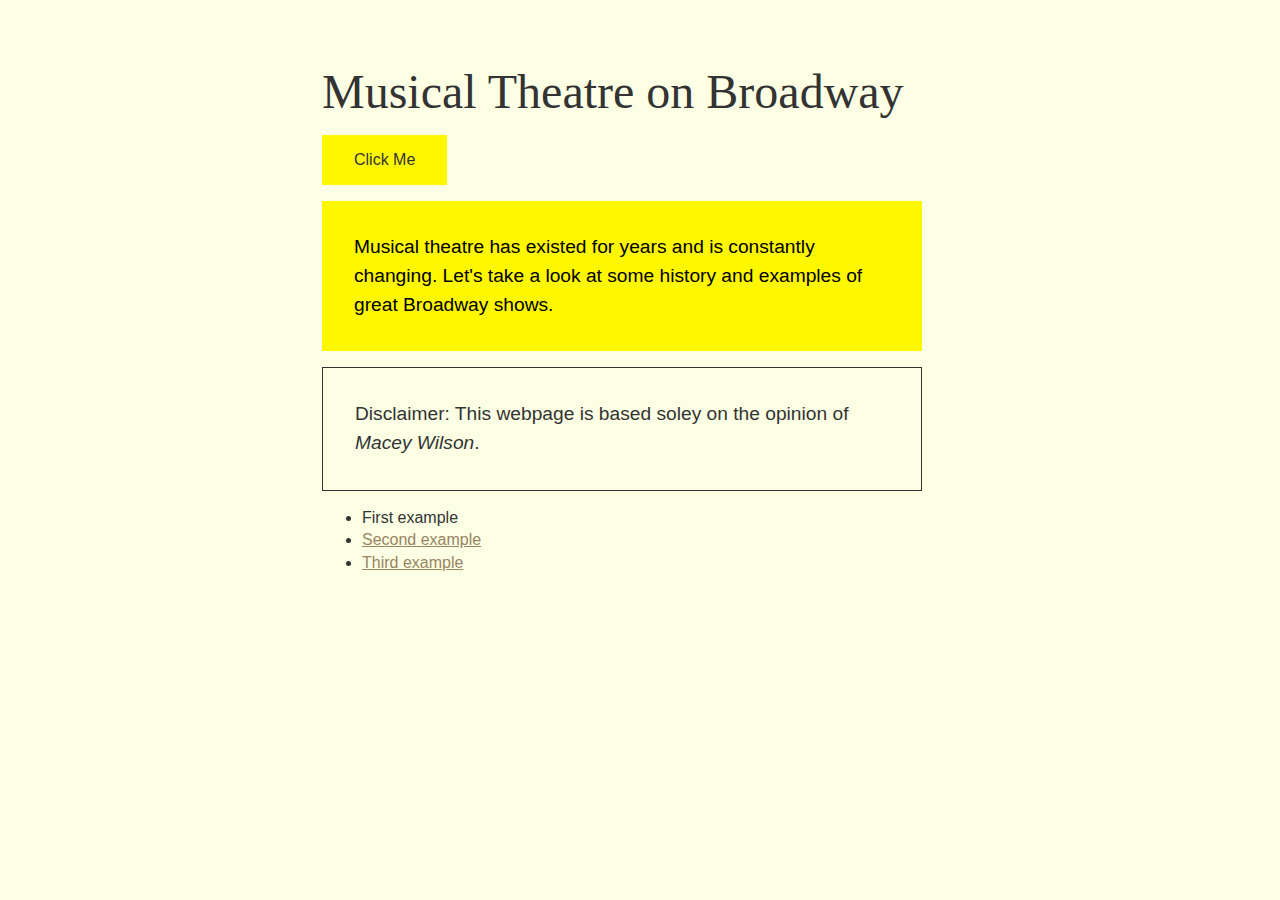
<file: index.html>
<!DOCTYPE html>
<html>
<head>
	<meta charset="utf-8">
	<meta name="viewport" content="width=device-width, initial-scale=1">
	<title> Assignment 7 Page 1</title>
	<link rel="stylesheet" href="css/main.css">
</head>

<body>

	<h1>Musical Theatre on Broadway</h1>

    <div id="clicky" class="butt">Click Me</div>

    <p class="textbox">Musical theatre has existed for years and is constantly changing. Let's take a look at some history and examples of great Broadway shows.</p>

    <p class="second">Disclaimer: This webpage is based soley on the opinion of <em>Macey Wilson</em>.</p>

	<ul>
		<li>First example</li>
		<li><a href="example2.html">Second example</a></li>
		<li><a href="example3.html">Third example</a></li>
	</ul>

    <script src="js/main.js"></script>
</body>
</html>
</file>
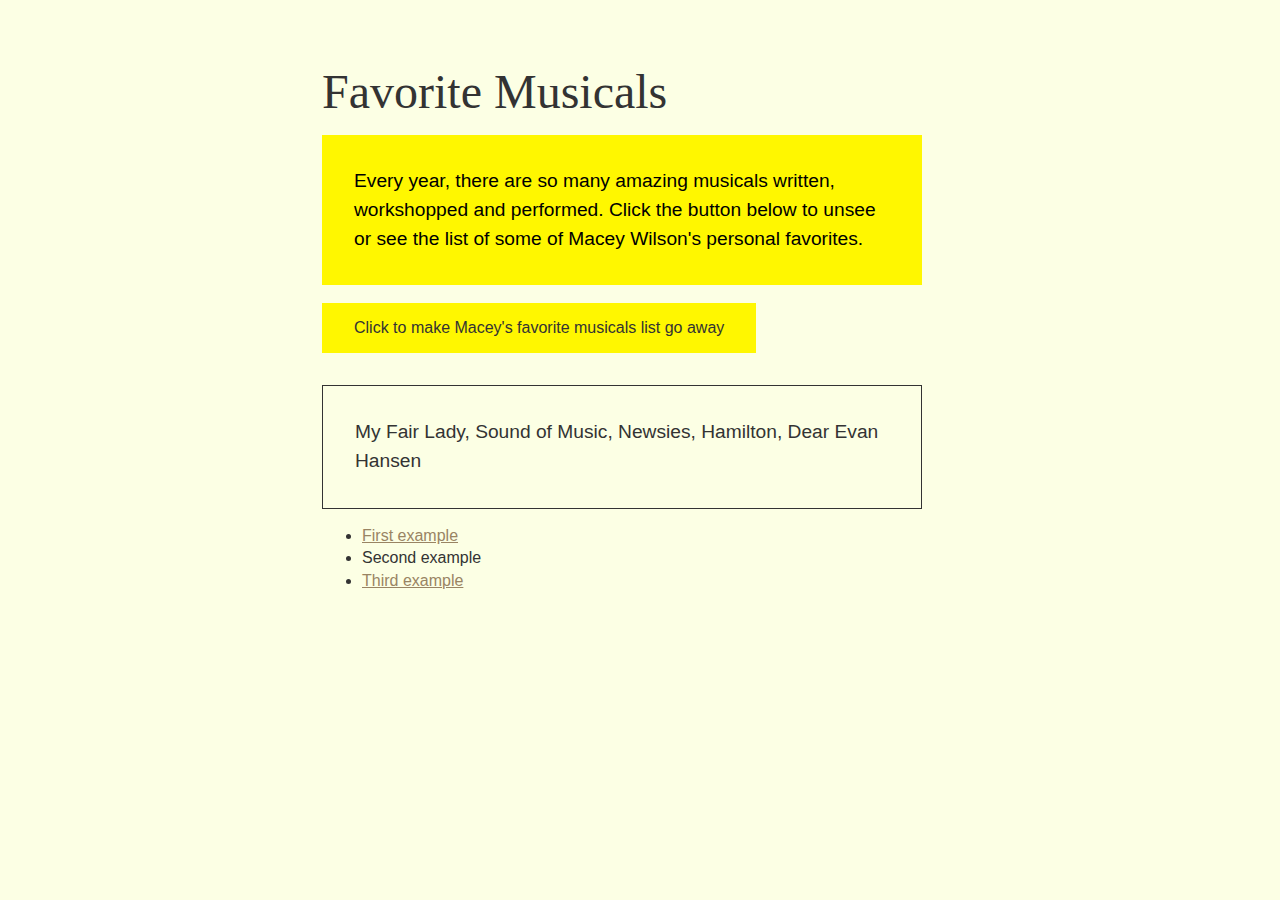
<file: example2.html>
<!DOCTYPE html>
<html>
<head>
	<meta charset="utf-8">
	<meta name="viewport" content="width=device-width, initial-scale=1">
	<title> Assignment 7 Page 2 </title>
	<link rel="stylesheet" href="css/main.css">
</head>

<body>

	<h1>Favorite Musicals</h1>

	<p class="textbox">Every year, there are so many amazing musicals written, workshopped and performed. Click the button below to unsee or see the list of some of Macey Wilson's personal favorites.</p>
	<br>

	<div id="first-part">

	    <div id="clicky1" class="butt">Click to make Macey's favorite musicals list go away</div>

	</div>

	<div id="middle-part">

		<p class="second">My Fair Lady, Sound of Music, Newsies, Hamilton, Dear Evan Hansen</p>

	</div>

	<div id="second-part">

		<div id="clicky2" class="butt">Wait, I want to see the list- come back!</div>

	</div>

	<ul>
		<li><a href="index.html">First example</a></li>
		<li>Second example</li>
		<li><a href="example3.html">Third example</a></li>
	</ul>

    <script src="js/example2.js"></script>
</body>
</html>
</file>
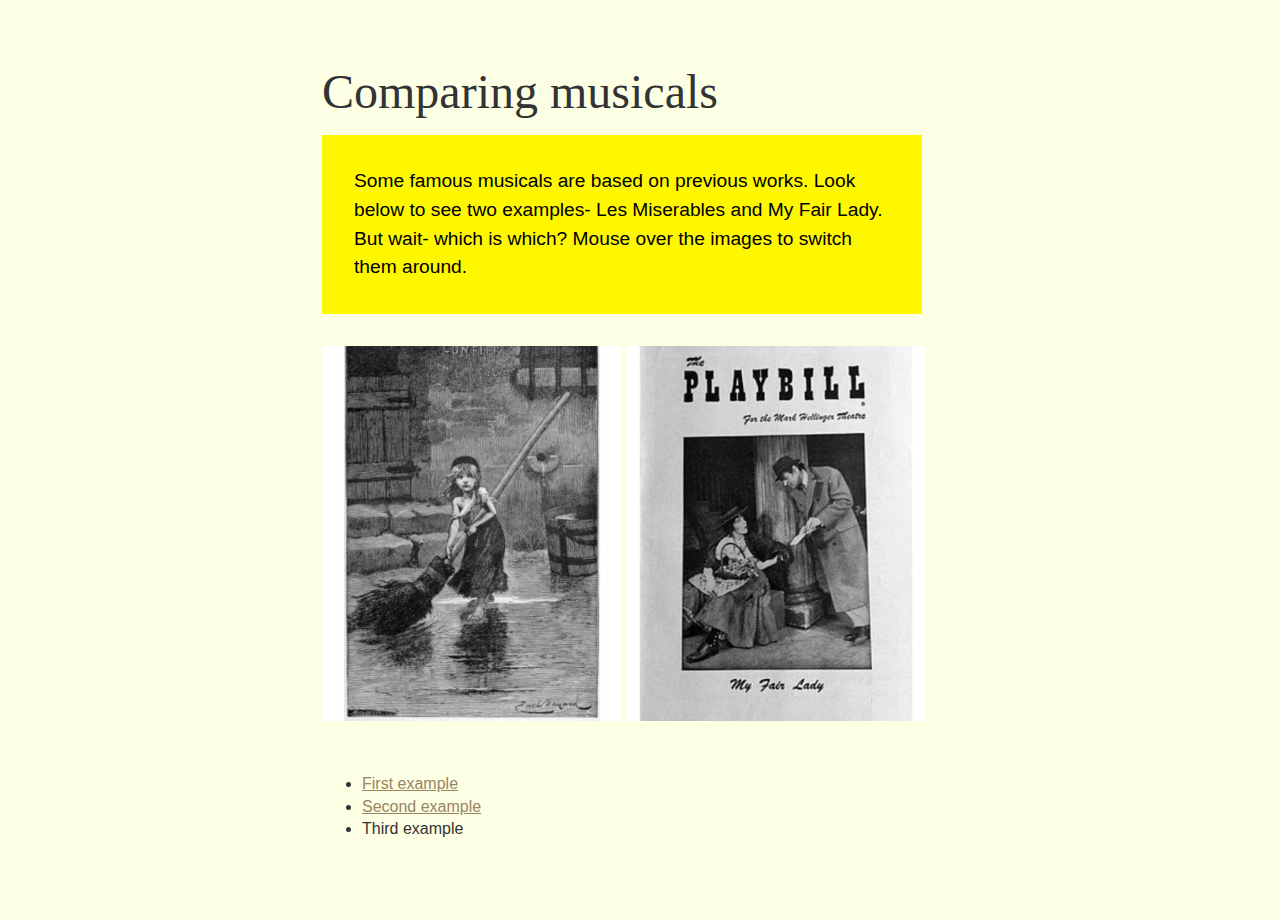
<file: example3.html>
<!DOCTYPE html>
<html>

<head>
	<meta charset="utf-8">
	<meta name="viewport" content="width=device-width, initial-scale=1">
	<title>Assignment 7 Page 3</title>
	<link rel="stylesheet" href="css/main.css">
	<link rel="stylesheet" href="css/example3.css">
</head>

<body>

	<h1>Comparing musicals</h1>

		<p class="textbox">Some famous musicals are based on previous works. Look below to see two examples- Les Miserables and My Fair Lady. But wait- which is which? Mouse over the images to switch them around.</p>


	<div id="image-one">

		<img src="images/cosette.jpg" alt="Drawing from Les Miserables">

	</div>

	<div id="image-two">

		<img src="images/myfairlady.jpg" alt="Original Playbill for My Fair Lady">

	</div>

	<ul>
		<li><a href="index.html">First example</a></li>
		<li><a href="example2.html">Second example</a></li>
		<li>Third example</li>
	</ul>

	<script src="js/example3.js"></script>
</body>

</html>
</file>
<file: css/main.css>
html {
    font-size: 100%;
    box-sizing: border-box;
}
* {
    box-sizing: inherit;
}
body {
    font-family: 'Tahoma', 'Lucida Grande', sans-serif;
    color: #333;
    background: #fcffe4;
    margin: 2rem auto;
    padding: 2rem;
    max-width: 700px;
}
img {
    display: block;
    margin: 2rem auto;
    max-width: 100%;
}
h1 {
    font-family: 'Georgia', serif;
    font-size: 3rem;
    font-weight: normal;
    line-height: normal;
    margin: 0;
    margin-bottom: 1rem;
}
p {
    font-size: 1.2rem;
    line-height: 1.5;
    margin: 0;
    padding: 2rem;
    max-width: 600px;
}
li {
    line-height: 1.4;
}

/* classes and ids */
.textbox {
    background: #fff700;
    color: #000;
}
.second {
    border: 1px solid;
    margin-top: 1rem;
}
.butt {
    background: #fff700;
    text-align: center;
    padding: 1rem 2rem;
    margin: 0 0 1rem 0;
    display: inline-block;
    cursor: pointer;
}

/* links */
a {
    color: #998463;
    text-decoration: underline;
}
a:hover {
    color: #ffb53f;
    text-decoration: none;
}
</file>
<file: css/example3.css>
#image-one {
  display: inline-block;
  max-width: 300px;

}

#image-two {
  display: inline-block;
  max-width: 300px;
}
</file>
